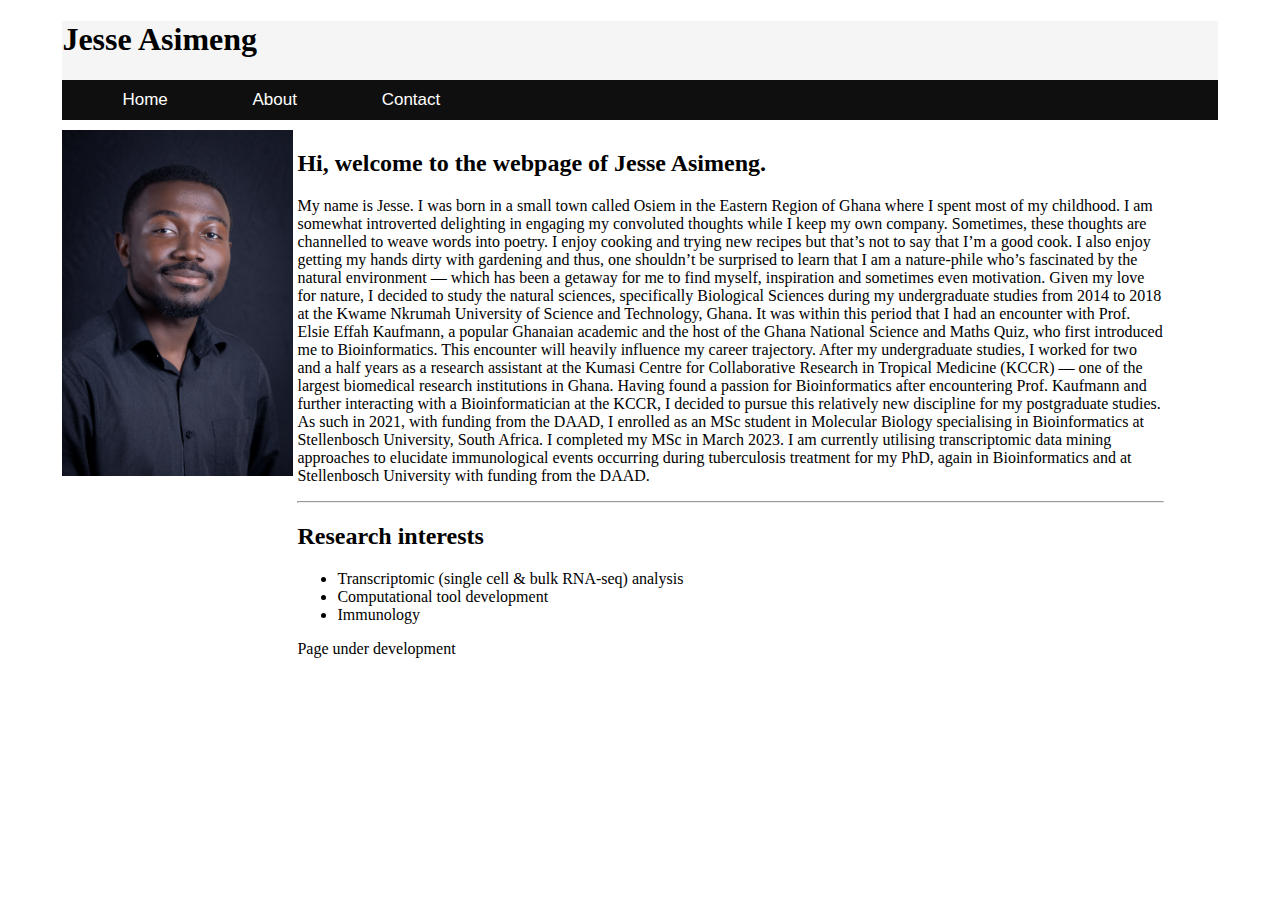
<file: index.html>
<!DOCTYPE html>
<html lang="en">
    <head>
        <meta charset="utf-8" />
        <meta name="viewport" content="width=device-width, initial-scale=1" />
        <link rel="stylesheet"
              type="text/css"
              href="styles.css" />
        <link rel="icon" href="static/jesse2.png"/>
        <title>Jesse Asimeng</title>
    </head>
    <body>
      <header> 
        <h1 class="name_tag">
  
          Jesse Asimeng</h1>
        <nav>
          <ul>
            <li><a href="index.html">Home</a></li>
            <li><a href ="about.html">About</a></li>
            <li><a href="contact.html">Contact</a></li>
          </ul>
        </nav>
      </header>
      
      <main>
      <div class="leftblock">

        <img src="static/2.png" alt="potrait of Jesse" width="300">  
      </div>
      
      <div class="rightblock">
        
        <h2>Hi, welcome to the webpage of Jesse Asimeng.</h2>        
        <p>
          My name is Jesse. I was born in a small town called Osiem in the Eastern Region of Ghana where I spent most of my childhood.
          I am somewhat introverted delighting in engaging my convoluted thoughts while I keep my own company. 
          Sometimes, these thoughts are channelled to weave words into poetry. I enjoy cooking and trying new recipes but that’s not to say that I’m a good cook. 
          I also enjoy getting my hands dirty with gardening and thus, one shouldn’t be surprised to learn that
          I am a nature-phile who’s fascinated by the natural environment — which has been a getaway for me to find myself, 
          inspiration and sometimes even motivation.
          Given my love for nature, I decided to study the natural sciences, specifically Biological Sciences during my undergraduate studies from 2014 to 2018 at 
          the Kwame Nkrumah University of Science and Technology, Ghana. It was within this period that I had an encounter with Prof. Elsie Effah Kaufmann, 
          a popular Ghanaian academic and the host of the Ghana National Science and Maths Quiz, who first introduced me to Bioinformatics.
          This encounter will heavily influence my career trajectory. After my undergraduate studies, I worked for two and a half years as a research assistant at the 
          Kumasi Centre for Collaborative Research in Tropical Medicine (KCCR) — one of the largest biomedical research institutions in Ghana. 
          Having found a passion for Bioinformatics after encountering Prof. Kaufmann and further interacting with a Bioinformatician at the KCCR, I decided to pursue this relatively new discipline for my postgraduate studies. As such in 2021, with funding from the DAAD, I enrolled as an MSc student in Molecular Biology specialising in Bioinformatics at Stellenbosch University, South Africa. I completed my MSc in March 2023. I am currently utilising transcriptomic data mining approaches to elucidate immunological events occurring during tuberculosis treatment for my PhD, again in Bioinformatics and at Stellenbosch University with funding from the DAAD. 

        </p>              
        
        <hr>
        
        <h2> Research interests </h2> 
        <ul>
          <li>Transcriptomic (single cell & bulk RNA-seq) analysis</li>
          <li>Computational tool development</li>
          <li>Immunology</li>
        </ul>

        Page under development
        



      </div>

      </main></body>
</html>
</file>
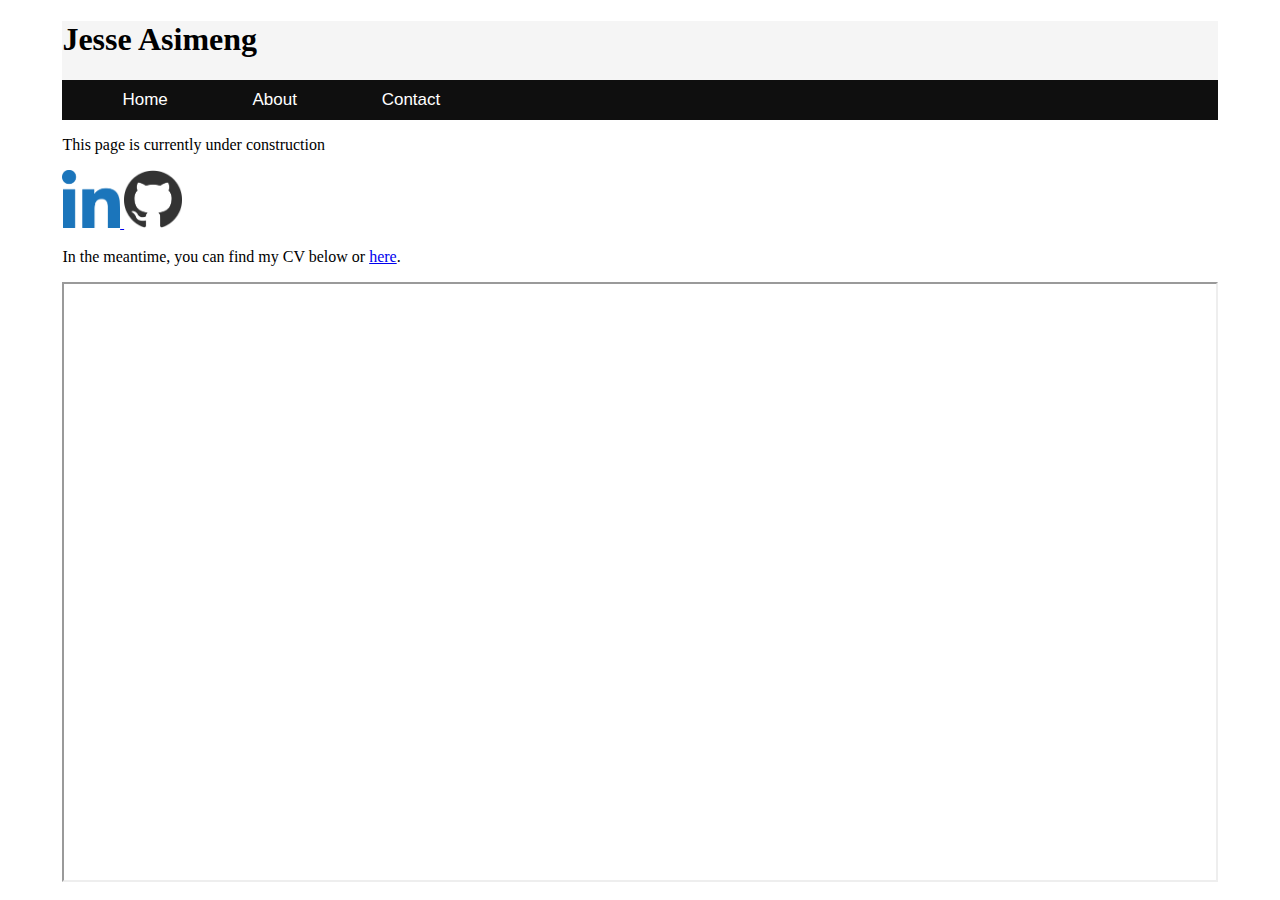
<file: about.html>
<!DOCTYPE html>
<html lang="en">
    <head>
        <meta charset="utf-8" />
        <meta name="viewport" content="width=device-width, initial-scale=1" />
        <link rel="stylesheet"
              type="text/css"
              href="styles.css" />
        <link rel="icon" href="static/jesse2.png"/>
        <title>Jesse Asimeng</title>
    </head>
    <body>
      <header> 
        <h1 class="name_tag">
  
          Jesse Asimeng</h1>
        <nav>
          <ul>
            <li><a href="index.html">Home</a></li>
            <li><a href ="about.html">About</a></li>
            <li><a href="contact.html">Contact</a></li>
          </ul>
        </nav>
      </header>         
    
      <main>
      
        <p>This page is currently under construction</p>  

        <div class="img_logos">

          <a href="https://www.linkedin.com/in/jesse-asimeng-b849239a" target="_blank">
            <img src="/static/linkedin_logo.png" alt="LinkedIn Logo">
          </a>
          
          <a href="https://www.github.com/asimeng" target="_blank">
            <img src="/static/GitHub_logo.png" alt="github log">
          </a>

        </div>

        <p>In the meantime, you can find my CV below or <a href="static/Asimeng_CV.pdf">here</a>.</p>
        
        <iframe src="static/Asimeng_CV.pdf" width="100%" height="600"></iframe>
       
      </main></body>
</html>
</file>
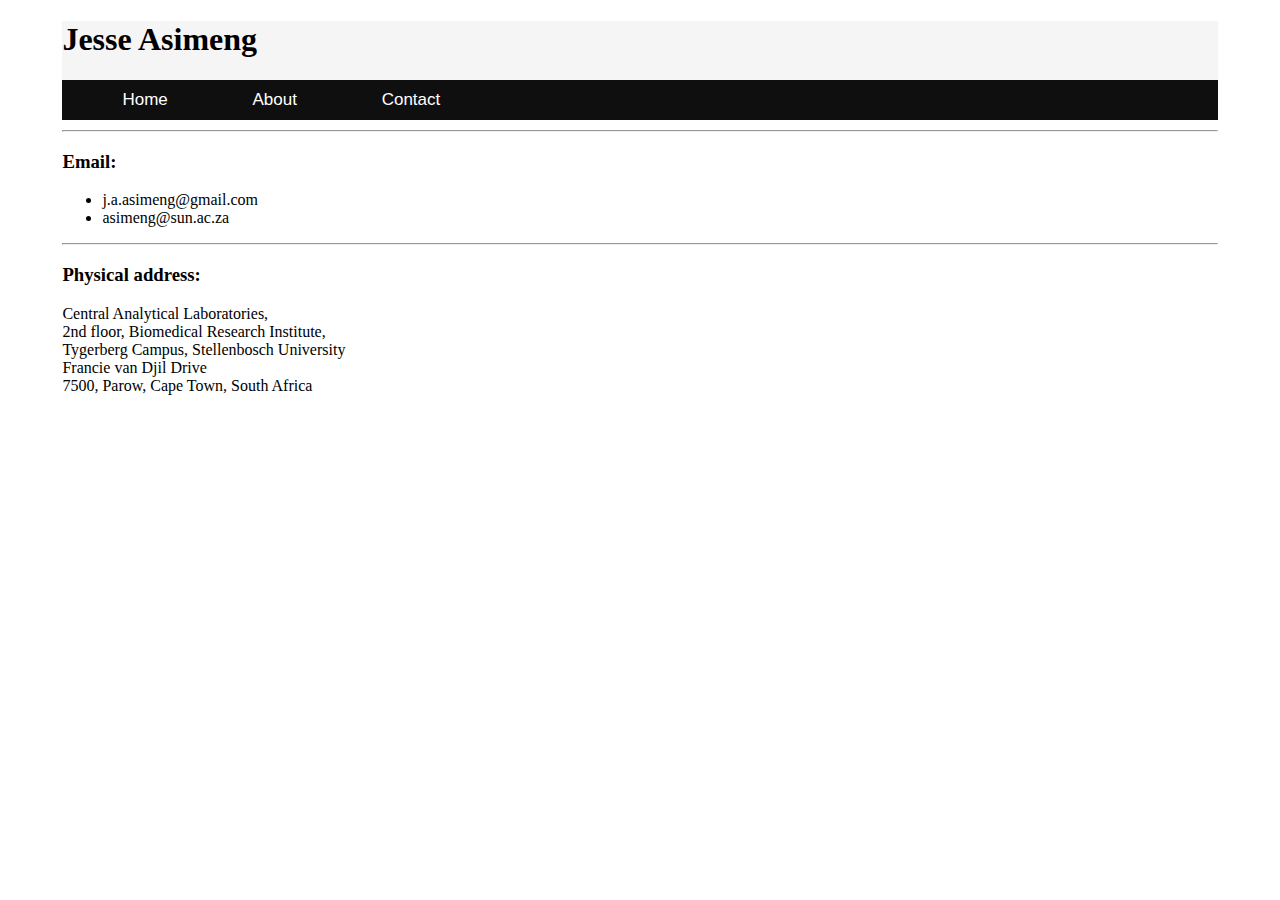
<file: contact.html>
<!DOCTYPE html>
<html lang="en">
    <head>
        <meta charset="utf-8" />
        <meta name="viewport" content="width=device-width, initial-scale=1" />
        <link rel="stylesheet"
              type="text/css"
              href="styles.css" />
        <link rel="icon" href="static/jesse2.png"/>
        <title>Jesse Asimeng</title>
    </head>
    <body>
      <header> 
        <h1 class="name_tag">
  
          Jesse Asimeng</h1>
        <nav>
          <ul>
            <li><a href="index.html">Home</a></li>
            <li><a href ="about.html">About</a></li>
            <li><a href="contact.html">Contact</a></li>
          </ul>
        </nav>
      </header>     
    
      <main>
      <hr>
        <h3>Email: </h3>

        <ul>
          <li>j.a.asimeng@gmail.com</li>
          <li>asimeng@sun.ac.za</li>
        </ul>              
        
        <hr>

        <h3>Physical address:</h3>
        <p>Central Analytical Laboratories,<br>
          2nd floor, Biomedical Research Institute,<br>
          Tygerberg Campus, Stellenbosch University<br>
          Francie van Djil Drive<br>
          7500, Parow, Cape Town, South Africa<br>
        </p> 
                
      </main></body>
      </html>
</file>
<file: styles.css>
* {  
  box-sizing: border-box; 
  
}

img {
  object-fit: contain;
  max-width: 100%;
  max-height: 100%;
}

.img_logos img {  
  object-fit: contain;
  max-width: 5%;
  max-height: auto;
  display: inline-block;  
 /* border: 1px solid salmon;  */
  
   
}

.name_tag:hover {
  
  background-color: #ada8a5;
}
.name_tag {
 /* border: 1px solid gray;  */
  width: fit-content;
  
}

body {  
  
  width: 95%;
  margin-left: auto;
  margin-right: auto;
}

li:hover{
  color: beige;
  background-color: beige;
  transition: background-color 0.3s;
}

main {
  width: 95%;
  margin-left: auto;
  margin-right: auto;
 /* border: 1px solid blue ; */
 
}

.leftblock {  
  width: 20%;
  display: inline-block;
  vertical-align: top;
 /* border-color: aqua; */
}

.rightblock {
    
  width: 75%;
  display: inline-block;
  vertical-align: top;

}

nav {
 /* border: 1px solid red;  */
  background-color: #0f0f0f; /* Background color of the navigation bar */
  color: #fff; /* Text color */
  text-align: left;      
}

header{
  width: 95%;
  margin-left: auto;
  margin-right: auto;
  background-color: whitesmoke;  
}

nav ul {
  list-style: none;
  padding: 10px;
  margin: 10px;
  font-family: Arial, sans-serif;
  font-size: 17px;
}

nav ul li {
  display: inline; /* Display the list items horizontally */
  margin: 40px; /* Add space between list items */
}

nav a {
  text-decoration: none;
  color: #fff;
}

table {
    border-collapse: collapse; /* Merge borders of adjacent cells */
    width: 100%;
  }
  
  thead, td {
    border: 1px solid #ddd; /* Add a 1px border to table headers and data cells */
    padding: 8px; /* Add padding to headers and data cells for spacing */
    text-align: left; /* Left-align text in cells */
  }
  
  thead {
    background-color: #f2f2f2; /* Add a background color to table headers */
  }
  
  @media only screen and (max-width: 800px) {
    .leftblock, .rightblock {
      display: block;
    }
  }
</file>
